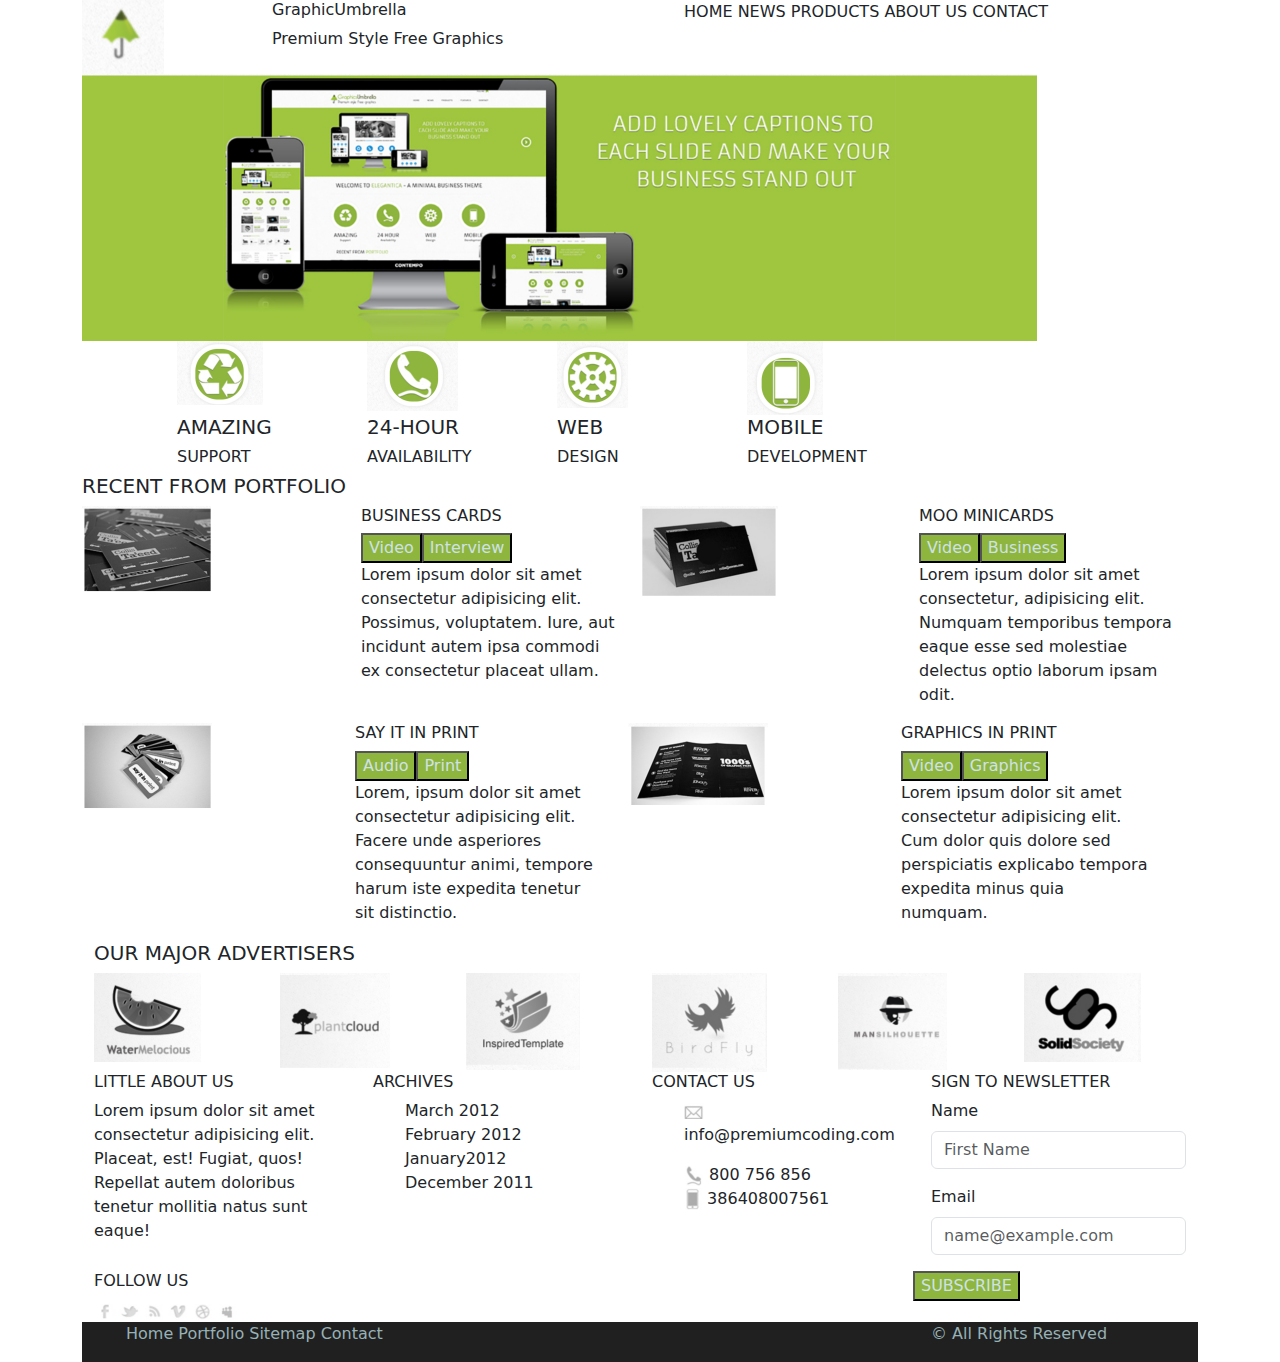
<file: index.html>
<!DOCTYPE html>
<html lang="en">
<head>
    <meta charset="UTF-8">
    <meta name="viewport" content="width=device-width, initial-scale=1.0">
    <link rel="stylesheet" href="./css/bootstrap.css">
    <link rel="stylesheet" href="./css/style.css">
    <title>Graphic Umbrella</title>
</head>
<body>
    <!--<h3> Section 1: Header 3 columns(1. logo 2. Title 3. Five Nav buttons)</h3>-->
    <div class="container header">
        <div class="row header-row">
            <div class="col-2 logo-image">
                <img class ="img-fluid" src="./media/GUlogo.png"></div>
            <div class="col-4 company-name"><h6>GraphicUmbrella</h6><p> Premium Style Free Graphics</p></div>
            <div class="col-6 nav-buttons">
                <ul><li>HOME</li>
                <li>NEWS</li>
                <li>PRODUCTS</li>
                <li>ABOUT US</li>
                <li>CONTACT</li></ul>
            </div>
        </div>
    </div>
    
    <!--<h3>Section 2: HERO image 'lovely captions'</h3>-->
    <div class="container hero-image">
        <div class="row hero">
            <div class="hero-image"><img class src="./media/GUHeroImage.png"></div>
        </div>
    </div>
    <!--<h3> Section 3: 4 columns each with icon and label</h3>-->
    <div class="container Icon-container">
        <div class="row Icon-row serviceIcons">
            <div class="col-1"></div>
            <div class="col-2"><img class src="media/SupportIcon.png"></div>
            <div class="col-2 "><img class src="media/AvailabilityIcon.png"></div>
            <div class="col-2  "><img class src="media/DesignIcon.png"></div>
            <div class="col-2 developmentIcon "><img class src="media/DevelopmentIcon.png"></div>
            <div class="col-1"></div>
        </div>
        <div class="row Icon serviceIcons amazingIcon">
            <div class="col-1"></div>
            <div class="col-2"><h5>AMAZING</h5></div>
            <div class="col-2"><h5>24-HOUR</h5></div>
            <div class="col-2"><h5>WEB</h5></div>
            <div class="col-2 development"><h5 id="serviceAmazing">MOBILE</h5></div>
            <div class="col-1"></div>
        </div>
        <div class="row Icon-verbiage2 serviceIcons">
            <div class="col-1"></div>
            <div class="col-2"><h6>SUPPORT</h6></div>
            <div class="col-2"><h6>AVAILABILITY</h6></div>
            <div class="col-2"><h6>DESIGN</h6></div>
            <div class="col-2 development"><h6>DEVELOPMENT</h6></div>
            <div class="col-1"></div>
        </div>
        </div>
        </div>
    </div>
    
    <!--<h3>Section 4: "Recent Portfolio", image + verbiage * 4 (quadrant), 2 columns</h3>-->
    <div class="container portfolio-container">
        <div class="row portfolio-row">
            <div class="col-6 "><h5>RECENT FROM PORTFOLIO</h5></div>
            <div class="row portfolio-row2">
               <div class="col-3"><img class src="media/Portfolio1.png"></div>
               <div class="col-3"><h6>BUSINESS CARDS</h6><button>Video</button><button>Interview</button><p>Lorem ipsum dolor sit amet consectetur adipisicing elit. Possimus, voluptatem. Iure, aut incidunt autem ipsa commodi ex consectetur placeat ullam.</p></div>
               <div class="col-3"><img class src="media/Portfolio3.png"></div>
               <div class="col-3"><h6>MOO MINICARDS</h6><button>Video</button><button>Business</button><p>Lorem ipsum dolor sit amet consectetur, adipisicing elit. Numquam temporibus tempora eaque esse sed molestiae delectus optio laborum ipsam odit.</p></div>
            <div class="row portfolio-row3">
                <div class="col-3"><img class src="media/Portfolio2.png"></div> 
                <div class="col-3"><h6>SAY IT IN PRINT</h6><button>Audio</button><button>Print</button><p>Lorem, ipsum dolor sit amet consectetur adipisicing elit. Facere unde asperiores consequuntur animi, tempore harum iste expedita tenetur sit distinctio.</p></div> 
                <div class="col-3"><img class src="media/Portfolio4.png"></div> 
                <div class="col-3"><h6>GRAPHICS IN PRINT</h6><button>Video</button><button>Graphics</button><p>Lorem ipsum dolor sit amet consectetur adipisicing elit. Cum dolor quis dolore sed perspiciatis explicabo tempora expedita minus quia numquam.</p></div>
            </div> 
        </div>
    </div>
    <!--<h3> Section 5: Major Advertisers - 6 columns</h3>-->
    <div class="container advertisers-container">
        <div class="row advertisers-tag">
            <div class="col-6 adv-tag"> <h5>OUR MAJOR ADVERTISERS</h5></div>
        </div>
        <div class="row advertisers-logos">
            <div class="col-2"><img class src="media/AdIcon1.png"></div>
            <div class="col-2"><img class src="media/AdIcon2.png"></div>
            <div class="col-2"><img class src="media/AdIcon3.png"></div>
            <div class="col-2"><img class src="media/AdIcon4.png"></div>
            <div class="col-2"><img class src="media/AdIcon5.png"></div>
            <div class="col-2"><img class src="media/AdIcon6.png"></div>
        </div>
    </div>
    <!--<h3> Section 6: 4 columns
        -"Little About Us/Follow US with social icons(6)"
        -Archives
        -Contact Us
        -Sign Up to Newsletter
           two form entry items
           (1) "Subscribe" button
    </h3>-->
    <div class="container last-section">
        <div class="row labu-section">
            <div class="col-3 LABU-col"><h6>LITTLE ABOUT US</h6><p>Lorem ipsum dolor sit amet consectetur adipisicing elit. Placeat, est! Fugiat, quos! Repellat autem doloribus tenetur mollitia natus sunt eaque!</p></div>
            <div class="col-3 archives-col"><h6>ARCHIVES</h6>
                <ul>
                    <li>March 2012</li>
                    <li>February 2012</li>
                    <li>January2012</li>
                    <li>December 2011</li>
                </ul>
            </div>
            <div class="col-3 contact-us"><h6>CONTACT US</h6>
                <ul>
                    <li><img class="img-fluid" src="media/Contact1.png"> <p>info@premiumcoding.com</p></li>
                    <li><img src="media/Contact2.png"> 800 756 856</li>
                    <li><img src="media/Contact3.png"> 386408007561</li>
                </ul>
            </div>
            <div class="col-3 contact-us"><h6>SIGN TO NEWSLETTER</h6>
                <div class="mb-3">
                    <label for="exampleFormControlInput1" class="form-label">Name</label>
                    <input type="email" class="form-control" id="exampleFormControlInput1" placeholder="First Name">
                </div>
                <div class="mb-3">
                    <label for="exampleFormControlInput1" class="form-label">Email</label>
                    <input type="email" class="form-control" id="exampleFormControlInput1" placeholder="name@example.com">
                </div>

            </div>
        <div class="row last-line">
            <div class="col-3 follow-us" ><h6>FOLLOW US</h6><img src="media/socials.png"></div>
            <div class="col-6 spacing"></div>
            <div class="col-3 subscribe-button"><button>SUBSCRIBE</button></div>

        </div>
    </div>   
    </div> 
    <div class="container footer-container">
        <div class="row footer-row">
            <div class ="col-4 footer-nav">
                <ul>
                    <li>Home</li>
                    <li>Portfolio</li>
                    <li>Sitemap</li>
                    <li>Contact</li>
                </ul>
            </div>
            <div class="col-5 footer-spacing"></div>
            <div class="col-3 copy-right">© All Rights Reserved</div>
        </div>
    </div>  
</body>
<script type="text/javascript" src="app.js"></script>
</html>
</file>
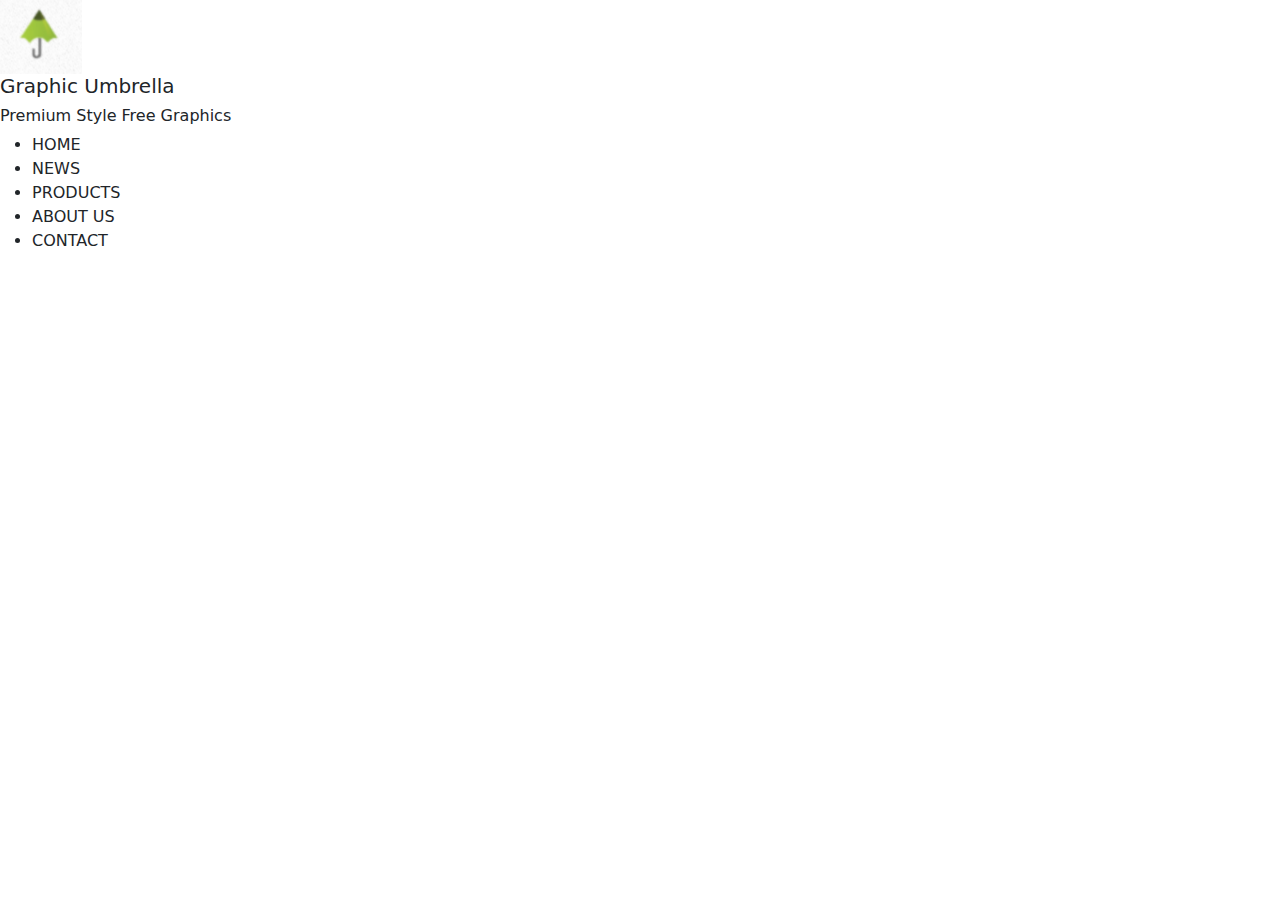
<file: MobileStartindex.html>
<!DOCTYPE html>
<html lang="en">
<head>
    <meta charset="UTF-8">
    <meta name="viewport" content="width=device-width, initial-scale=1.0">
    <link rel="stylesheet" href="./css/bootstrap.css">
    <link rel="stylesheet" href="./css/style.css">
    <title>Mobile Start:GraphicUmbrella</title>
</head>
<body>
    <div class="header header-container">
        <div class="row header-row">
            <div class="col-1-sm"></div>
            <div class="col-5-sm"><img class src="media/GUlogo.png"></div>
            <div class="col-5-sm"><h5>Graphic Umbrella</h5><h6>Premium Style Free Graphics</h6></div>
            <div class="col-12-sm">
                <ul>
                    <li>HOME</li>
                    <li>NEWS</li>
                    <li>PRODUCTS</li>
                    <li>ABOUT US</li>
                    <li>CONTACT</li>
                </ul>
            </div>
            <div class="col-1"></div>
        </div>
    </div>
</body>
</html>
</file>
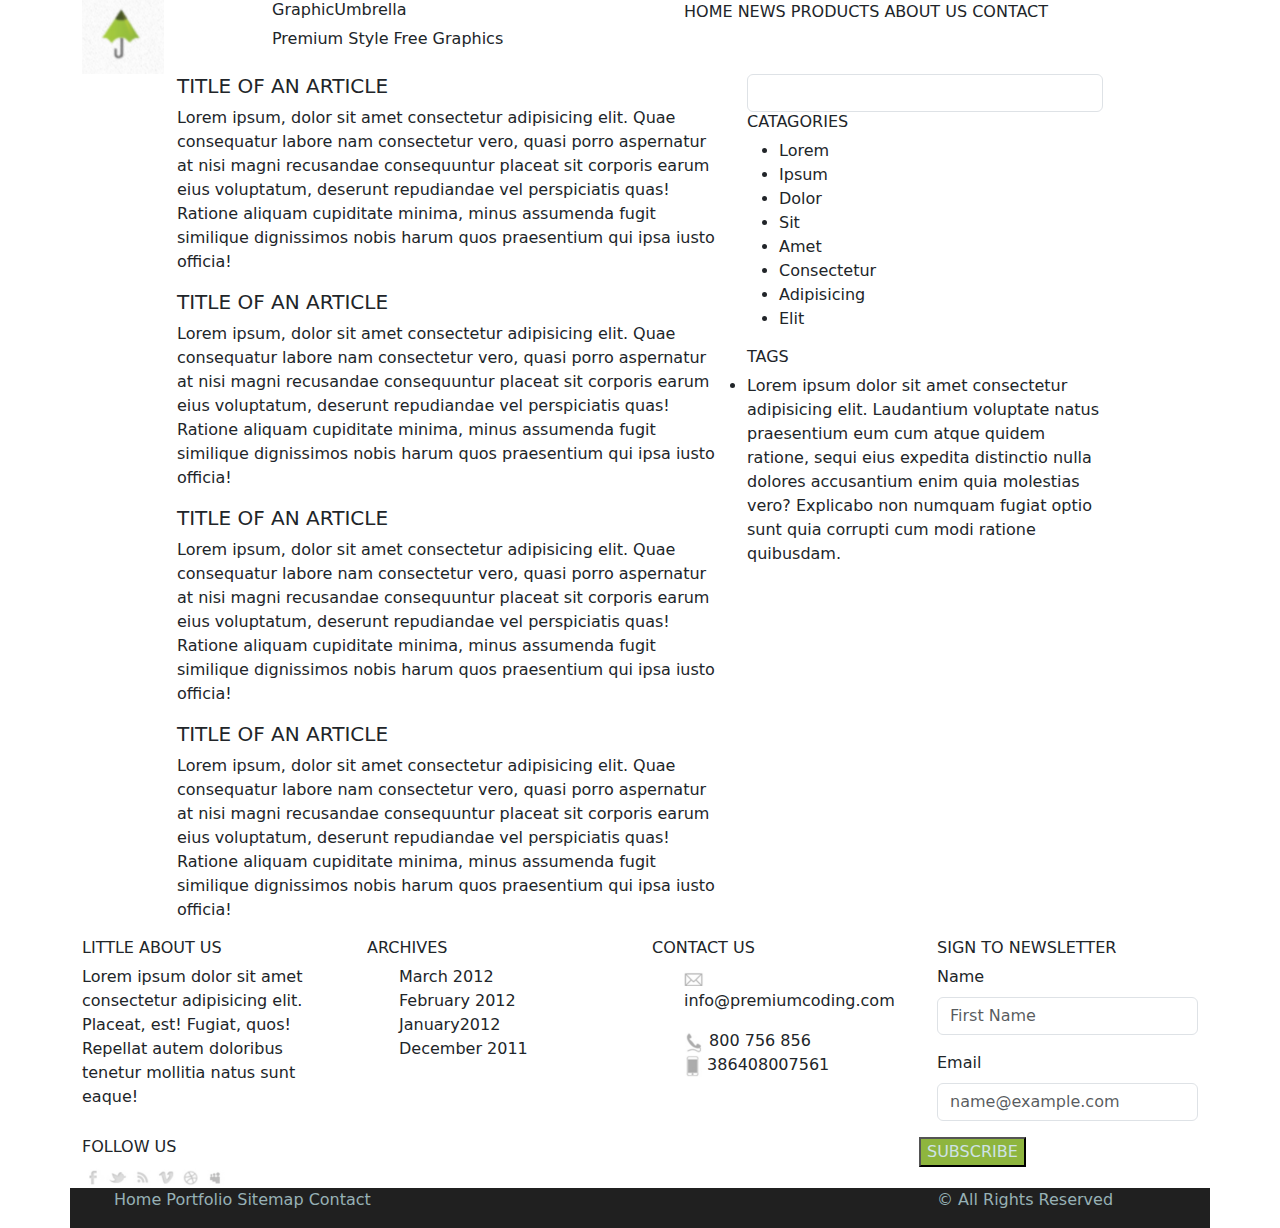
<file: newsindex.html>
<!DOCTYPE html>
<html lang="en">
<head>
    <meta charset="UTF-8">
    <meta name="viewport" content="width=device-width, initial-scale=1.0">
    <link rel="stylesheet" href="./css/bootstrap.css">
    <link rel="stylesheet" href="./css/style.css">
    <title>Graphic Umbrella News</title>
</head>
<body>
    <div class="container header">
        <div class="row header-row">
            <div class="col-2 logo-image">
                <img class ="img-fluid" src="./media/GUlogo.png"></div>
            <div class="col-4 company-name"><h6>GraphicUmbrella</h6><p> Premium Style Free Graphics</p></div>
            <div class="col-6 nav-buttons">
                <ul><li>HOME</li>
                <li>NEWS</li>
                <li>PRODUCTS</li>
                <li>ABOUT US</li>
                <li>CONTACT</li></ul>
            </div>
        </div>
    </div>  
    <div class ="container news-container">
        <div class="row news-row">
            <div class="col-1"></div>
            <div class="col-6"><h5>TITLE OF AN ARTICLE</h5><p>Lorem ipsum, dolor sit amet consectetur adipisicing elit. Quae consequatur labore nam consectetur vero, quasi porro aspernatur at nisi magni recusandae consequuntur placeat sit corporis earum eius voluptatum, deserunt repudiandae vel perspiciatis quas! Ratione aliquam cupiditate minima, minus assumenda fugit similique dignissimos nobis harum quos praesentium qui ipsa iusto officia!</p>
                <h5>TITLE OF AN ARTICLE</h5><p>Lorem ipsum, dolor sit amet consectetur adipisicing elit. Quae consequatur labore nam consectetur vero, quasi porro aspernatur at nisi magni recusandae consequuntur placeat sit corporis earum eius voluptatum, deserunt repudiandae vel perspiciatis quas! Ratione aliquam cupiditate minima, minus assumenda fugit similique dignissimos nobis harum quos praesentium qui ipsa iusto officia!</p>
                <h5>TITLE OF AN ARTICLE</h5><p>Lorem ipsum, dolor sit amet consectetur adipisicing elit. Quae consequatur labore nam consectetur vero, quasi porro aspernatur at nisi magni recusandae consequuntur placeat sit corporis earum eius voluptatum, deserunt repudiandae vel perspiciatis quas! Ratione aliquam cupiditate minima, minus assumenda fugit similique dignissimos nobis harum quos praesentium qui ipsa iusto officia!</p>
                <h5>TITLE OF AN ARTICLE</h5><p>Lorem ipsum, dolor sit amet consectetur adipisicing elit. Quae consequatur labore nam consectetur vero, quasi porro aspernatur at nisi magni recusandae consequuntur placeat sit corporis earum eius voluptatum, deserunt repudiandae vel perspiciatis quas! Ratione aliquam cupiditate minima, minus assumenda fugit similique dignissimos nobis harum quos praesentium qui ipsa iusto officia!</p>
            </div>
            <div class="col-4"><input type="email" class="form-control" id="exampleFormControlInput1" placeholder=""></label><h6>CATAGORIES</h6>
                <ul>
                    <li>Lorem</li>
                    <li>Ipsum</li>
                    <li>Dolor</li>
                    <li>Sit</li>
                    <li>Amet</li>
                    <li>Consectetur</li>
                    <li>Adipisicing</li>
                    <li>Elit</li>
                </ul>
                <h6>TAGS</h6>
                   <li>Lorem ipsum dolor sit amet consectetur adipisicing elit. Laudantium voluptate natus praesentium eum cum atque quidem ratione, sequi eius expedita distinctio nulla dolores accusantium enim quia molestias vero? Explicabo non numquam fugiat optio sunt quia corrupti cum modi ratione quibusdam.</li>
            
            </div>
            <div class="col-1"></div>
        </div>
    </div>


    <div class="container last-section">
        <div class="row labu-section">
            <div class="col-3 LABU-col"><h6>LITTLE ABOUT US</h6><p>Lorem ipsum dolor sit amet consectetur adipisicing elit. Placeat, est! Fugiat, quos! Repellat autem doloribus tenetur mollitia natus sunt eaque!</p></div>
            <div class="col-3 archives-col"><h6>ARCHIVES</h6>
                <ul>
                    <li>March 2012</li>
                    <li>February 2012</li>
                    <li>January2012</li>
                    <li>December 2011</li>
                </ul>
            </div>
            <div class="col-3 contact-us"><h6>CONTACT US</h6>
                <ul>
                    <li><img class="img-fluid" src="media/Contact1.png"> <p>info@premiumcoding.com</p></li>
                    <li><img src="media/Contact2.png"> 800 756 856</li>
                    <li><img src="media/Contact3.png"> 386408007561</li>
                </ul>
            </div>
            <div class="col-3 contact-us"><h6>SIGN TO NEWSLETTER</h6>
                <div class="mb-3">
                    <label for="exampleFormControlInput1" class="form-label">Name</label>
                    <input type="email" class="form-control" id="exampleFormControlInput1" placeholder="First Name">
                </div>
                <div class="mb-3">
                    <label for="exampleFormControlInput1" class="form-label">Email</label>
                    <input type="email" class="form-control" id="exampleFormControlInput1" placeholder="name@example.com">
                </div>

            </div>
        <div class="row last-line">
            <div class="col-3 follow-us" ><h6>FOLLOW US</h6><img src="media/socials.png"></div>
            <div class="col-6 spacing"></div>
            <div class="col-3 subscribe-button"><button>SUBSCRIBE</button></div>

        </div>
    </div>   
    </div> 
    <div class="container footer-container">
        <div class="row footer-row">
            <div class ="col-4 footer-nav">
                <ul>
                    <li>Home</li>
                    <li>Portfolio</li>
                    <li>Sitemap</li>
                    <li>Contact</li>
                </ul>
            </div>
            <div class="col-5 footer-spacing"></div>
            <div class="col-3 copy-right">© All Rights Reserved</div>
        </div>
    </div>   
</body>
</html>
</file>
<file: css/style.css>
.nav-buttons ul{
    list-style: none;

}

.nav-buttons li {
    display: inline;
}

.advertisers-container {
    border-bottom: 20px;
}


.last-section {
     border-top-width: 15px;
}

.archives-col ul{
    list-style: none;
}

.contact-us ul {
    list-style: none;
}

.subscribe-button button {
    background-color:#8eb53e ;
    color: #cee2e6;
}

.footer-container {
    background-color:#202020 ;
    color: #97b1b5;
    border-top: 5px;
}

.footer-row ul{
    list-style: none;
}

.footer-nav li{
    display: inline;
}

<!-- aboutus page 

.aboutus-header {
    border-bottom: 50px;
    border-color: #8eb53e;
}

.portfolio-container button {
    background-color: #8eb53e;
    color: #cee2e6;
}
</file>
